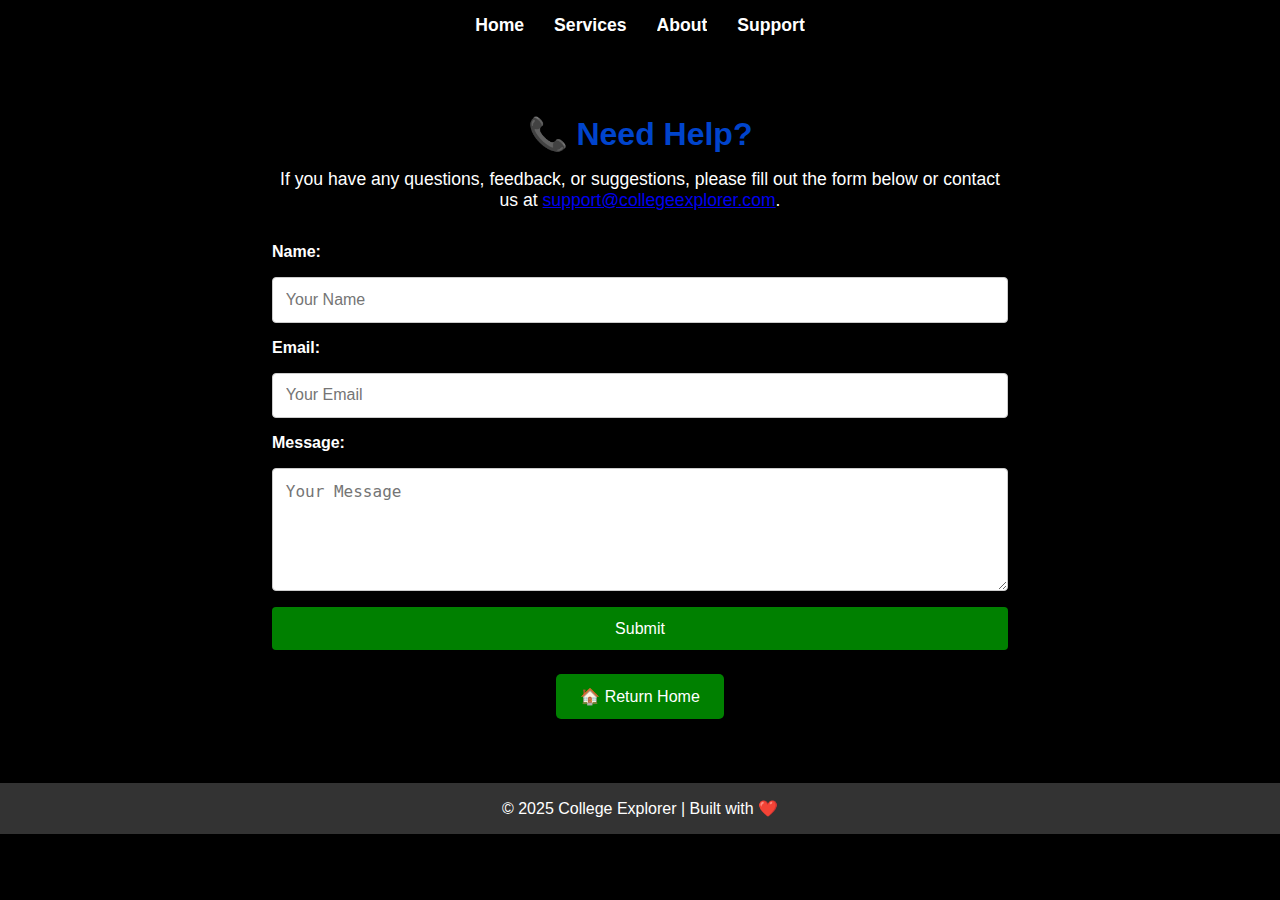
<file: support.html>
<!DOCTYPE html>
<html lang="en">
<head>
  <meta charset="UTF-8" />
  <meta name="viewport" content="width=device-width, initial-scale=1.0" />
  <title>Support - College Explorer</title>
  <link rel="stylesheet" href="styles.css" />
</head>
<body>
  <!-- 🔝 Top Navigation Bar -->
  <nav class="navbar">
    <a href="index.html">Home</a>
    <a href="#services">Services</a>
    <a href="#about">About</a>
    <a href="support.html">Support</a>
  </nav>

  <!-- 📞 Support Section -->
  <section id="support" class="support-section">
    <h1>📞 Need Help?</h1>
    <p>If you have any questions, feedback, or suggestions, please fill out the form below or contact us at <a href="mailto:support@collegeexplorer.com">support@collegeexplorer.com</a>.</p>
    <form id="supportForm" class="support-form">
      <label for="name">Name:</label>
      <input type="text" id="name" name="name" placeholder="Your Name" required />

      <label for="email">Email:</label>
      <input type="email" id="email" name="email" placeholder="Your Email" required />

      <label for="message">Message:</label>
      <textarea id="message" name="message" placeholder="Your Message" rows="5" required></textarea>

      <button type="submit">Submit</button>
    </form>

    <!-- Return Home Button -->
    <div class="return-home">
      <a href="index.html" class="return-home-btn">🏠 Return Home</a>
    </div>

    
  </section>

  <!-- 🧾 Footer -->
  <footer>
    <p>© 2025 College Explorer | Built with ❤️</p>
  </footer>

  <!-- 💡 JS Script -->
  <script>
    document.getElementById('supportForm').addEventListener('submit', function (event) {
      event.preventDefault();
      alert('Thank you for reaching out! We will get back to you soon.');
      this.reset();
    });
  </script>
</body>
</html>
</file>
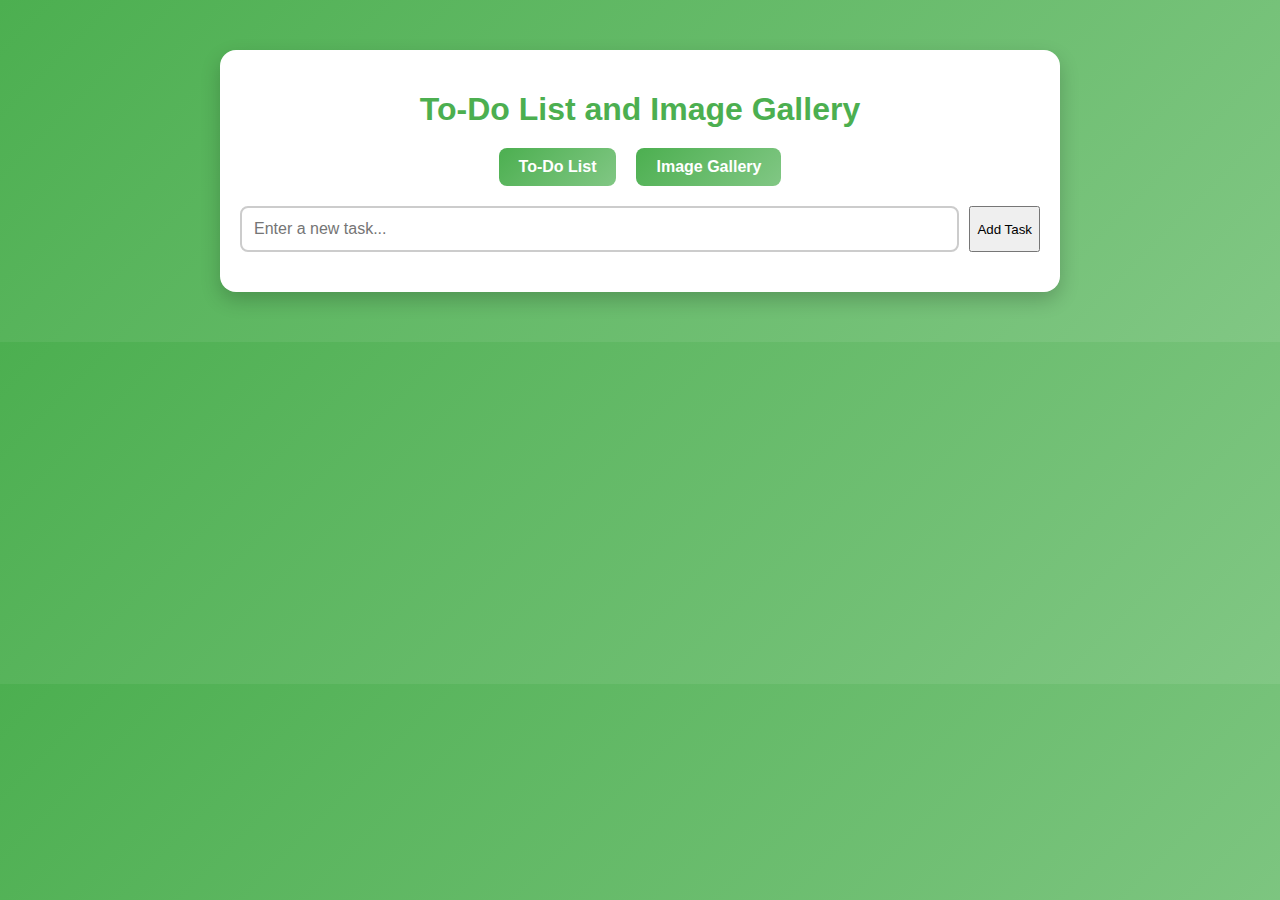
<file: todoimage.html>
<!DOCTYPE html>
<html lang="en">
<head>
  <meta charset="UTF-8">
  <meta name="viewport" content="width=device-width, initial-scale=1.0">
  <title>To-Do List and Image Gallery</title>
  <style>
    /* General Styling */
    body {
      font-family: 'Poppins', sans-serif;
      margin: 0;
      padding: 0;
      background: linear-gradient(135deg, #4CAF50, #81C784);
      color: #333;
    }

    .container {
      max-width: 800px;
      margin: 50px auto;
      padding: 20px;
      background: #fff;
      border-radius: 16px;
      box-shadow: 0 8px 20px rgba(0, 0, 0, 0.2);
    }

    h1 {
      text-align: center;
      color: #4CAF50;
      font-size: 2rem;
      margin-bottom: 20px;
    }

    .button-group {
      display: flex;
      justify-content: center;
      gap: 20px;
      margin-bottom: 20px;
    }

    .button-group button {
      padding: 10px 20px;
      background: linear-gradient(135deg, #4CAF50, #81C784);
      color: white;
      border: none;
      border-radius: 8px;
      font-size: 1rem;
      font-weight: bold;
      cursor: pointer;
      transition: background 0.3s ease, transform 0.2s ease;
    }

    .button-group button:hover {
      background: linear-gradient(135deg, #388E3C, #66BB6A);
      transform: scale(1.05);
    }

    .hidden {
      display: none;
    }

    /* To-Do List Styling */
    .todo-input {
      display: flex;
      gap: 10px;
      margin-bottom: 20px;
    }

    .todo-input input {
      flex: 1;
      padding: 12px;
      border: 2px solid #ccc;
      border-radius: 8px;
      font-size: 1rem;
    }

    .todo-list {
      list-style: none;
      padding: 0;
    }

    .todo-list li {
      display: flex;
      justify-content: space-between;
      align-items: center;
      padding: 12px;
      margin-bottom: 10px;
      background: #f9f9f9;
      border: 2px solid #ddd;
      border-radius: 8px;
    }

    .todo-list li button {
      background-color: #ff4d4d;
      color: white;
      border: none;
      border-radius: 8px;
      padding: 8px 12px;
      font-size: 0.9rem;
      cursor: pointer;
    }

    /* Image Gallery Styling */
    .image-input {
      display: flex;
      gap: 10px;
      margin-bottom: 20px;
    }

    .image-input input {
      flex: 1;
      padding: 12px;
      border: 2px solid #ccc;
      border-radius: 8px;
      font-size: 1rem;
    }

    .gallery {
      display: grid;
      grid-template-columns: repeat(auto-fit, minmax(150px, 1fr));
      gap: 15px;
    }

    .gallery-item {
      position: relative;
      border: 1px solid #ddd;
      border-radius: 8px;
      overflow: hidden;
    }

    .gallery-item img {
      width: 100%;
      height: auto;
      display: block;
    }

    .gallery-item button {
      position: absolute;
      top: 5px;
      right: 5px;
      background-color: #ff4d4d;
      color: white;
      border: none;
      border-radius: 4px;
      padding: 5px 10px;
      cursor: pointer;
    }
  </style>
</head>
<body>
  <div class="container">
    <h1>To-Do List and Image Gallery</h1>
    <div class="button-group">
      <button onclick="showSection('todo')">To-Do List</button>
      <button onclick="showSection('gallery')">Image Gallery</button>
    </div>

    <!-- To-Do List Section -->
    <div id="todoSection">
      <div class="todo-input">
        <input type="text" id="taskInput" placeholder="Enter a new task...">
        <button onclick="addTask()">Add Task</button>
      </div>
      <ul id="todoList" class="todo-list">
        <!-- Tasks will be dynamically added here -->
      </ul>
    </div>

    <!-- Image Gallery Section -->
    <div id="gallerySection" class="hidden">
        <div class="image-input">
            <label for="imageFile" style="font-weight: bold;">Add Image to Gallery:</label>
            <input type="file" id="imageFile" accept="image/*">
            <button onclick="addImage()">Add Image</button>
        </div>
        <div id="gallery" class="gallery">
        <!-- Images will be dynamically added here -->
        </div>
    </div>
  </div>

  <script>
    // Function to toggle sections
    function showSection(section) {
      const todoSection = document.getElementById('todoSection');
      const gallerySection = document.getElementById('gallerySection');

      if (section === 'todo') {
        todoSection.classList.remove('hidden');
        gallerySection.classList.add('hidden');
      } else if (section === 'gallery') {
        gallerySection.classList.remove('hidden');
        todoSection.classList.add('hidden');
      }
    }

    // Function to add a new task
    function addTask() {
      const taskInput = document.getElementById('taskInput');
      const taskValue = taskInput.value.trim();

      if (taskValue === '') {
        alert('Please enter a task!');
        return;
      }

      const todoList = document.getElementById('todoList');

      // Create a new list item
      const listItem = document.createElement('li');
      listItem.textContent = taskValue;

      // Create a delete button
      const deleteButton = document.createElement('button');
      deleteButton.textContent = 'Delete';
      deleteButton.onclick = function () {
        todoList.removeChild(listItem);
      };

      // Append the delete button to the list item
      listItem.appendChild(deleteButton);

      // Append the list item to the to-do list
      todoList.appendChild(listItem);

      // Clear the input field
      taskInput.value = '';
    }
  // Function to add a new image
  function addImage() {
    const imageFileInput = document.getElementById('imageFile');
    const file = imageFileInput.files[0];

    if (!file) {
      alert('Please choose an image file!');
      return;
    }

    const gallery = document.getElementById('gallery');

    // Create a new gallery item
    const galleryItem = document.createElement('div');
    galleryItem.classList.add('gallery-item');

    // Create an image element
    const img = document.createElement('img');
    img.src = URL.createObjectURL(file);
    img.alt = 'Gallery Image';

    // Create a delete butthison
    const deleteButton = document.createElement('button');
    deleteButton.textContent = 'Delete';
    deleteButton.onclick = function () {
      gallery.removeChild(galleryItem);
    };

    // Append the image and delete button to the gallery item
    galleryItem.appendChild(img);
    galleryItem.appendChild(deleteButton);

    // Append the gallery item to the gallery
    gallery.appendChild(galleryItem);

    // Clear the file input
    imageFileInput.value = '';
  }
</script>
  </script>
</body>
</html>
</file>
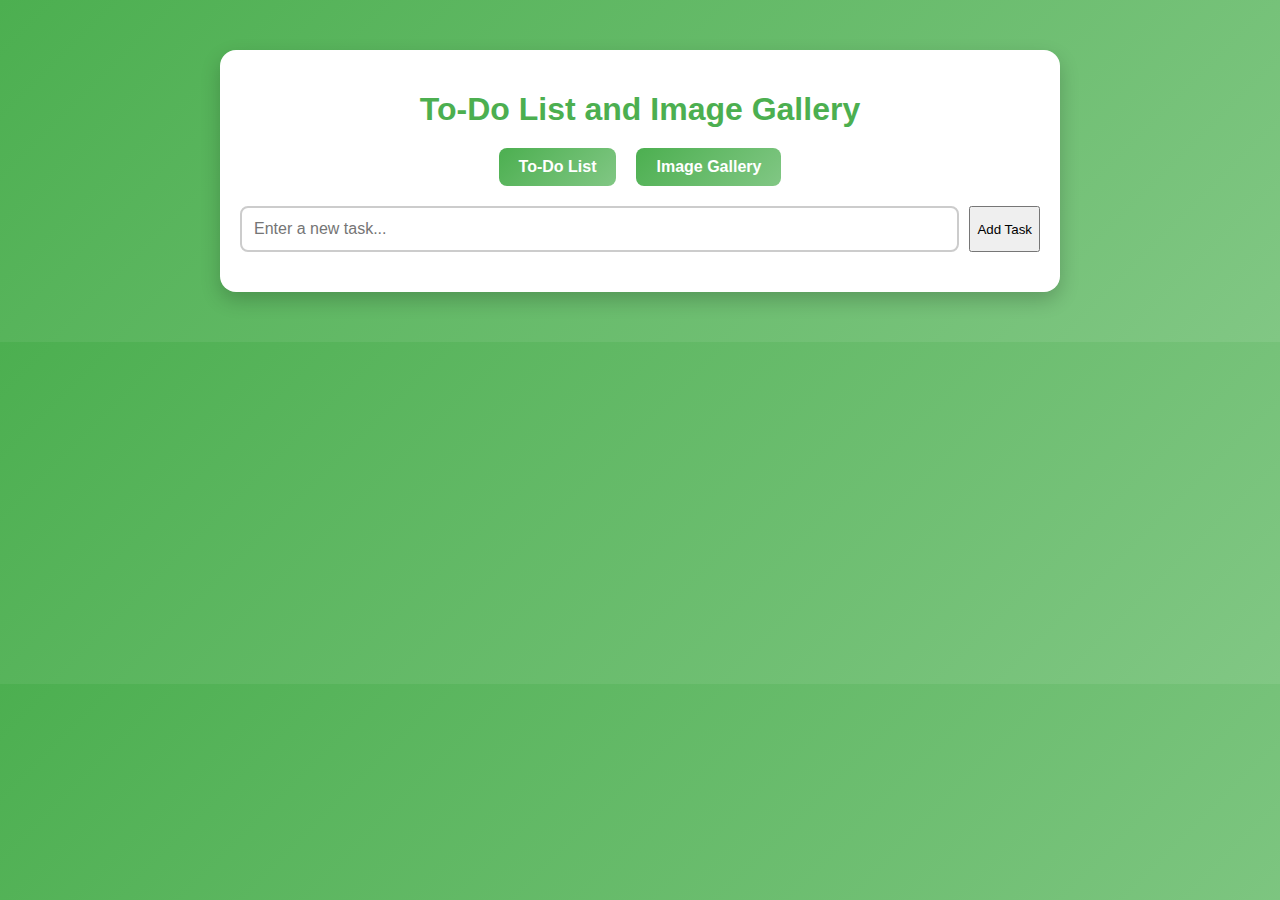
<file: todoimg.html>
<!DOCTYPE html>
<html lang="en">
<head>
  <meta charset="UTF-8">
  <meta name="viewport" content="width=device-width, initial-scale=1.0">
  <title>To-Do List and Image Gallery</title>
  <style>
    /* General Styling */
    body {
      font-family: 'Poppins', sans-serif;
      margin: 0;
      padding: 0;
      background: linear-gradient(135deg, #4CAF50, #81C784);
      color: #333;
    }

    .container {
      max-width: 800px;
      margin: 50px auto;
      padding: 20px;
      background: #fff;
      border-radius: 16px;
      box-shadow: 0 8px 20px rgba(0, 0, 0, 0.2);
    }

    h1 {
      text-align: center;
      color: #4CAF50;
      font-size: 2rem;
      margin-bottom: 20px;
    }

    .button-group {
      display: flex;
      justify-content: center;
      gap: 20px;
      margin-bottom: 20px;
    }

    .button-group button {
      padding: 10px 20px;
      background: linear-gradient(135deg, #4CAF50, #81C784);
      color: white;
      border: none;
      border-radius: 8px;
      font-size: 1rem;
      font-weight: bold;
      cursor: pointer;
      transition: background 0.3s ease, transform 0.2s ease;
    }

    .button-group button:hover {
      background: linear-gradient(135deg, #388E3C, #66BB6A);
      transform: scale(1.05);
    }

    .hidden {
      display: none;
    }

    /* To-Do List Styling */
    .todo-input {
      display: flex;
      gap: 10px;
      margin-bottom: 20px;
    }

    .todo-input input {
      flex: 1;
      padding: 12px;
      border: 2px solid #ccc;
      border-radius: 8px;
      font-size: 1rem;
    }

    .todo-list {
      list-style: none;
      padding: 0;
    }

    .todo-list li {
      display: flex;
      justify-content: space-between;
      align-items: center;
      padding: 12px;
      margin-bottom: 10px;
      background: #f9f9f9;
      border: 2px solid #ddd;
      border-radius: 8px;
    }

    .todo-list li button {
      background-color: #ff4d4d;
      color: white;
      border: none;
      border-radius: 8px;
      padding: 8px 12px;
      font-size: 0.9rem;
      cursor: pointer;
    }

    /* Image Gallery Styling */
    .image-input {
      display: flex;
      gap: 10px;
      margin-bottom: 20px;
    }

    .image-input input {
      flex: 1;
      padding: 12px;
      border: 2px solid #ccc;
      border-radius: 8px;
      font-size: 1rem;
    }

    .gallery {
      display: grid;
      grid-template-columns: repeat(auto-fit, minmax(150px, 1fr));
      gap: 15px;
    }

    .gallery-item {
      position: relative;
      border: 1px solid #ddd;
      border-radius: 8px;
      overflow: hidden;
    }

    .gallery-item img {
      width: 100%;
      height: auto;
      display: block;
    }

    .gallery-item button {
      position: absolute;
      top: 5px;
      right: 5px;
      background-color: #ff4d4d;
      color: white;
      border: none;
      border-radius: 4px;
      padding: 5px 10px;
      cursor: pointer;
    }
  </style>
</head>
<body>
  <div class="container">
    <h1>To-Do List and Image Gallery</h1>
    <div class="button-group">
      <button onclick="showSection('todo')">To-Do List</button>
      <button onclick="showSection('gallery')">Image Gallery</button>
    </div>

    <!-- To-Do List Section -->
    <div id="todoSection">
      <div class="todo-input">
        <input type="text" id="taskInput" placeholder="Enter a new task...">
        <button onclick="addTask()">Add Task</button>
      </div>
      <ul id="todoList" class="todo-list">
        <!-- Tasks will be dynamically added here -->
      </ul>
    </div>

    <!-- Image Gallery Section -->
    <div id="gallerySection" class="hidden">
        <div class="image-input">
            <label for="imageFile" style="font-weight: bold;">Add Image to Gallery:</label>
            <input type="file" id="imageFile" accept="image/*">
            <button onclick="addImage()">Add Image</button>
        </div>
        <div id="gallery" class="gallery">
        <!-- Images will be dynamically added here -->
        </div>
    </div>
  </div>

  <script>
    // Function to toggle sections
    function showSection(section) {
      const todoSection = document.getElementById('todoSection');
      const gallerySection = document.getElementById('gallerySection');

      if (section === 'todo') {
        todoSection.classList.remove('hidden');
        gallerySection.classList.add('hidden');
      } else if (section === 'gallery') {
        gallerySection.classList.remove('hidden');
        todoSection.classList.add('hidden');
      }
    }

    // Function to add a new task
    function addTask() {
      const taskInput = document.getElementById('taskInput');
      const taskValue = taskInput.value.trim();

      if (taskValue === '') {
        alert('Please enter a task!');
        return;
      }

      const todoList = document.getElementById('todoList');

      // Create a new list item
      const listItem = document.createElement('li');
      listItem.textContent = taskValue;

      // Create a delete button
      const deleteButton = document.createElement('button');
      deleteButton.textContent = 'Delete';
      deleteButton.onclick = function () {
        todoList.removeChild(listItem);
      };

      // Append the delete button to the list item
      listItem.appendChild(deleteButton);

      // Append the list item to the to-do list
      todoList.appendChild(listItem);

      // Clear the input field
      taskInput.value = '';
    }
  // Function to add a new image
  function addImage() {
    const imageFileInput = document.getElementById('imageFile');
    const file = imageFileInput.files[0];

    if (!file) {
      alert('Please choose an image file!');
      return;
    }

    const gallery = document.getElementById('gallery');

    // Create a new gallery item
    const galleryItem = document.createElement('div');
    galleryItem.classList.add('gallery-item');

    // Create an image element
    const img = document.createElement('img');
    img.src = URL.createObjectURL(file);
    img.alt = 'Gallery Image';

    // Create a delete button
    const deleteButton = document.createElement('button');
    deleteButton.textContent = 'Delete';
    deleteButton.onclick = function () {
      gallery.removeChild(galleryItem);
    };

    // Append the image and delete button to the gallery item
    galleryItem.appendChild(img);
    galleryItem.appendChild(deleteButton);

    // Append the gallery item to the gallery
    gallery.appendChild(galleryItem);

    // Clear the file input
    imageFileInput.value = '';
  }
</script>
  </script>
</body>
</html>
</file>
<file: styles.css>
/* Reset & base */
* {
    box-sizing: border-box;
    margin: 0;
    padding: 0;
  }
  
  body {
    font-family: Arial, sans-serif;
    margin: 0;
    padding: 0;
    background-color: black;
    color: #333;
  }
  
  header {
    background-color: #4CAF50;
    color: black;
    padding: 20px;
    text-align: center;
  }
  
  header h1 {
    margin: 0;
    font-size: 2rem;
  }
  
  .filters {
    display: flex;
    flex-wrap: wrap;
    gap: 15px;
    justify-content: center;
    align-items: center;
    margin: 20px 0;
    padding: 10px;
    background-color: black;
    border-radius: 8px;
    box-shadow: 0 2px 5px rgba(0, 0, 0, 0.1);
  }
  
  .filters input[type="text"],
  .filters select {
    padding: 10px;
    font-size: 14px;
    border: 1px solid black;
    border-radius: 5px;
    outline: none;
    transition: border-color 0.3s ease;
  }
  
  .filters select[multiple] {
    height: auto;
    min-height: 40px;
    max-height: 120px;
    overflow-y: auto;
  }
  
  /* Button Styling */
  .filters button {
    padding: 10px 15px;
    font-size: 14px;
    color: #fff;
    background-color: #007bff;
    border: none;
    border-radius: 5px;
    cursor: pointer;
    transition: background-color 0.3s ease;
  }
  
  .filters button:hover {
    background-color: #0056b3;
  }
  
  
  main {
    padding: 2rem;
  }
  
  .college-grid {
    display: grid;
    gap: 1.5rem;
    grid-template-columns: repeat(auto-fit, minmax(280px, 1fr));
  }
  
  .college-card {
    background: black;
    padding: 1rem;
    border-radius: 12px;
    box-shadow: 0 2px 10px rgba(0, 0, 0, 0.1);
    transition: 0.3s ease-in-out;
  }
  
  .college-card:hover {
    transform: scale(1.03);
  }
  
  .college-card h3 {
    color: #4a90e2;
    margin-bottom: 0.5rem;
  }
  
  .college-card .info {
    font-size: 0.95rem;
    margin-bottom: 0.3rem;
  }
  
  footer {
    background: #333;
    color: #fff;
    text-align: center;
    padding: 1rem;
    margin-top: 2rem;
  }
    
  /* Position the user profile at the top right corner */
  .user-profile {
  display: flex;
  align-items: center;
  gap: 10px;
  margin-left: auto;
  }
  
  .user-profile .profile-pic {
  width: 40px;
  height: 40px;
  border-radius: 50%;
  object-fit: cover;
  }
  
  .user-profile .username {
  font-size: 14px;
  font-weight: bold;
  color: #333;
  }
  
  .profile-btn {
    background: none;
    border: none;
    cursor: pointer;
    display: flex;
    align-items: center;
  }
  
  .profile-pic {
    width: 40px;
    height: 40px;
    border-radius: 50%;
    margin-right: 10px;
  }
  
  .username {
    font-size: 1rem;
    font-weight: bold;
    white-space: nowrap; /* Prevent text from wrapping to the next line */
    overflow: hidden;    /* Hide overflow if the text is too long */
    text-overflow: ellipsis; /* Add ellipsis (...) if the text overflows */
    display: inline-block;
  }
  
  /* Styling for the Facilities Filter to match the Rating Filter */
  #facilitiesFilter {
    padding: 10px;
    font-size: 14px;
    border: 1px solid #ccc;
    border-radius: 5px;
    outline: none;
    transition: border-color 0.3s ease;
    background-color: #fff;
    width: 200px; /* Adjust width to match the rating filter */
  }
  
  #facilitiesFilter:focus {
    border-color: #007bff;
  }
  
  /* General Dropdown Styling (applies to both rating and facilities filters) */
  .filters select {
    padding: 10px;
    font-size: 14px;
    border: 1px solid #ccc;
    border-radius: 5px;
    outline: none;
    transition: border-color 0.3s ease;
    background-color: #fff;
    width: 200px; /* Ensure consistent width */
  }
  
  .filters select:focus {
    border-color: #007bff;
  }
  
  /* Section Styles */
  .college-section {
    padding: 20px;
    margin: 20px 0;
    background-color: black;
    border-radius: 8px;
    box-shadow: 0 4px 6px rgba(0, 0, 0, 0.1);
  }
  
  /* Section Titles Animation */
  .college-section h2 {
    font-size: 1.8rem;
    color: #4CAF50;
    text-align: center;
    margin-bottom: 1rem;
    transition: transform 0.3s ease-in-out, opacity 0.3s ease-in-out;
  }

  .college-section h2:hover {
    transform: scale(1.05);
    opacity: 0.9;
  }
  
  .college-grid {
    display: grid;
    grid-template-columns: repeat(auto-fit, minmax(250px, 1fr));
    gap: 20px;
  }  
  
  .college-card {
    background-color: black;
    border: 1px solid #ddd;
    border-radius: 8px;
    padding: 15px;
    text-align: center;
    transition: transform 0.2s, box-shadow 0.2s;
  }
  
  .college-card:hover {
    transform: scale(1.05);
    box-shadow: 0 6px 10px rgba(0, 0, 0, 0.15);
  }
  
  .college-card h3 {
    font-size: 1.2rem;
    margin-bottom: 10px;
    color: #333;
  }
  
  .college-card p {
    margin: 5px 0;
    font-size: 0.9rem;
    color: #555;
  }
  
  .modal {
    position: fixed;
    top: 0;
    left: 0;
    width: 100%;
    height: 100%;
    background-color: rgba(0, 0, 0, 0.5);
    display: flex;
    justify-content: center;
    align-items: center;
    z-index: 1000;
  }
  
  .modal-content {
    background-color: #fff;
    padding: 20px;
    border-radius: 8px;
    width: 50%;
    max-height: 80%;
    overflow-y: auto;
    position: relative;
    box-shadow: 0 4px 8px rgba(0, 0, 0, 0.2);
  }
  
  /* Modal Styles */
  
  .hidden {
    display: none;
  }
  
  .modal.hidden {
    display: none;
  }
  
  .modal-content h2 {
    margin-bottom: 15px;
    font-size: 1.8rem;
    color: #333;
  }
  
  .modal-content p {
    margin: 10px 0;
    font-size: 1rem;
    color: #555;
    line-height: 1.5;
  }
  
  .modal-content p strong {
    color: #000;
  }
  
  .close-btn {
    position: absolute;
    top: 10px;
    right: 20px;
    font-size: 1.5rem;
    font-weight: bold;
    color: #333;
    cursor: pointer;
    background: none;
    border: none;
    outline: none;
  }
  
  .close-btn:hover {
    color: #ff0000;
  }
  .college-card {
    border: 1px solid #ddd;
    border-radius: 8px;
    padding: 15px;
    background-color: black;
    cursor: pointer;
    transition: transform 0.2s;
  }
  
  .college-card:hover {
    transform: scale(1.05);
  }
  
  /* Top Navbar */
  .navbar {
  display: flex;
  justify-content: center;
  gap: 30px;
  background-color: black;
  padding: 15px 0;
  position: sticky;
  top: 0;
  z-index: 1000;
  box-shadow: 0 2px 5px rgba(0,0,0,0.2);
  }
  
  .navbar a {
  color: #fff;
  font-weight: 600;
  text-decoration: none;
  font-size: 1.1rem;
  transition: color 0.3s ease;
  }
  
  .navbar a:hover {
  color: #a5f2c1;
  }
  
  /* Optional: Scroll smooth behavior */
  html {
  scroll-behavior: smooth;
  }
   
  
  /* Buttons Styling */
  .apply-btn,
  .wishlist-btn {
  background-color: #4CAF50;
  color: white;
  border: none;
  padding: 10px 16px;
  margin-right: 10px;
  border-radius: 10px;
  cursor: pointer;
  font-size: 14px;
  }
  
  .apply-btn:hover {
  background-color: #45a049;
  }
  
  .wishlist-btn {
  background-color: #e91e63;
  }
  
  .wishlist-btn.saved {
  background-color: #c2185b;
  }
  
  .popup-message {
    position: fixed;
    bottom: 20px;
    right: 20px;
    background-color: #4caf50;
    color: orange;
    padding: 10px 20px;
    border-radius: 5px;
    box-shadow: 0 2px 5px rgba(0, 0, 0, 0.2);
    font-size: 16px;
    z-index: 1000;
    animation: fadeInOut 3s ease-in-out;
  }
  
  @keyframes fadeInOut {
    0% { opacity: 0; transform: translateY(20px); }
    10%, 90% { opacity: 1; transform: translateY(0); }
    100% { opacity: 0; transform: translateY(20px); }
  }
  
  /* Wishlisted Colleges Button */
  .wishlist-view-btn {
    background-color: #ff9800;
    color: white;
    border: none;
    padding: 10px 150px;
    border-radius: 5px;
    cursor: pointer;
    margin-left: 10px;
  }
  
  .wishlist-view-btn:hover {
    background-color: #e68900;
  }
  
  /* Wishlisted Colleges Button */
  .wishlist-view-btn {
    background-color: #ff9800;
    color: white;
    border: none;
    padding: 10px 15px;
    border-radius: 5px;
    cursor: pointer;
    margin-left: 1200px;
  }
  
  .wishlist-view-btn:hover {
    background-color: #e68900;
  }
  
  .modal-content ul {
    list-style-type: none;
    padding: 0;
  }
  
  .modal-content ul li {
    margin: 10px 0;
    font-size: 16px;
  }
  
  /* Style for the Need Support button */
  #needSupportBtn {
    padding: 10px 20px;
    font-size: 1rem;
    background-color: green;
    color: white;
    border: none;
    border-radius: 5px;
    cursor: pointer;
    transition: background-color 0.3s ease, transform 0.3s ease;
  }
  
  #needSupportBtn:hover {
    background-color: #45a049; /* Darker green on hover */
    transform: translateY(-3px);
    box-shadow: 0 4px 8px rgba(0, 0, 0, 0.2);
  }



/* Support Section */
.support-section {
  max-width: 800px;
  margin: 2rem auto;
  padding: 2rem;
  background-color: black;
  border-radius: 8px;
  box-shadow: 0 4px 6px rgba(0, 0, 0, 0.1);
  color: white;
}

.support-section h1 {
  color: #0044cc;
  text-align: center;
  margin-bottom: 1rem;
}

.support-section p {
  text-align: center;
  margin-bottom: 2rem;
  font-size: 1.1rem;
}

.support-form {
  display: flex;
  flex-direction: column;
  gap: 1rem;
}

.support-form label {
  font-weight: bold;
}

.support-form input,
.support-form textarea {
  padding: 0.8rem;
  border: 1px solid #ccc;
  border-radius: 4px;
  font-size: 1rem;
}

.support-form button {
  padding: 0.8rem;
  background-color: green;
  color: white;
  border: none;
  border-radius: 4px;
  font-size: 1rem;
  cursor: pointer;
}

.support-form button:hover {
  background-color: #003399;
}

/* Return Home Button */
.return-home {
  text-align: center;
  margin-top: 1.5rem;
}

.return-home-btn {
  display: inline-block;
  padding: 0.8rem 1.5rem;
  background-color: green;
  color: white;
  text-decoration: none;
  font-size: 1rem;
  border-radius: 5px;
  transition: background-color 0.3s ease;
}

.return-home-btn:hover {
  background-color: #003399;
}


/* Smooth Transition for All Elements */
* {
  transition: all 0.3s ease-in-out;
}

/* Navbar Hover Animation */
.navbar a {
  position: relative;
  overflow: hidden;
}

.navbar a::after {
  content: '';
  position: absolute;
  bottom: 0;
  left: 0;
  width: 0;
  height: 2px;
  background-color: #fff;
  transition: width 0.3s ease-in-out;
}

.navbar a:hover::after {
  width: 100%;
}

/* College Card Hover Effect */
.college-card {
  transform: scale(1);
  transition: transform 0.3s ease-in-out, box-shadow 0.3s ease-in-out;
}

.college-card:hover {
  transform: scale(1.05);
  box-shadow: 0 8px 15px rgba(0, 0, 0, 0.2);
}


/* Section Background Hover Effect */
.gray-section {
  background-color: black;
  color: white;
  padding: 20px;
  border-radius: 8px;
  transition: background-color 0.3s ease-in-out, box-shadow 0.3s ease-in-out;
}

.gray-section:hover {
  background-color: gray;
  box-shadow: 0 4px 10px rgba(0, 0, 0, 0.1);
}

/* College Grid Styling */
.college-grid {
  display: grid;
  gap: 1.5rem;
  grid-template-columns: repeat(auto-fit, minmax(280px, 1fr));
  overflow: hidden; /* Prevent overflow during animation */
}

/* College Card Styling */
.college-card {
  background: gray;
  color: #fff; /* White text for better contrast */
  padding: 1rem;
  border-radius: 12px;
  box-shadow: 0 2px 10px rgba(0, 0, 0, 0.1);
  transition: transform 0.3s ease-in-out, box-shadow 0.3s ease-in-out;
  opacity: 0; /* Start hidden for animation */
  transform: translateX(-100%); /* Start off-screen to the left */
  animation: slideIn 1s ease-in-out forwards; /* Slide in animation */
}

.college-card:hover {
  transform: scale(1.05);
  box-shadow: 0 8px 15px rgba(0, 0, 0, 0.2);
}

/* Slide-in Animation */
@keyframes slideIn {
  to {
    opacity: 1;
    transform: translateX(0); /* Move to original position */
  }
}

/* AOS Integration for Grid */
[data-aos="zoom-in"] .college-card {
  animation-delay: calc(var(--aos-delay, 0) * 1ms); /* Delay for staggered effect */
}
</file>
